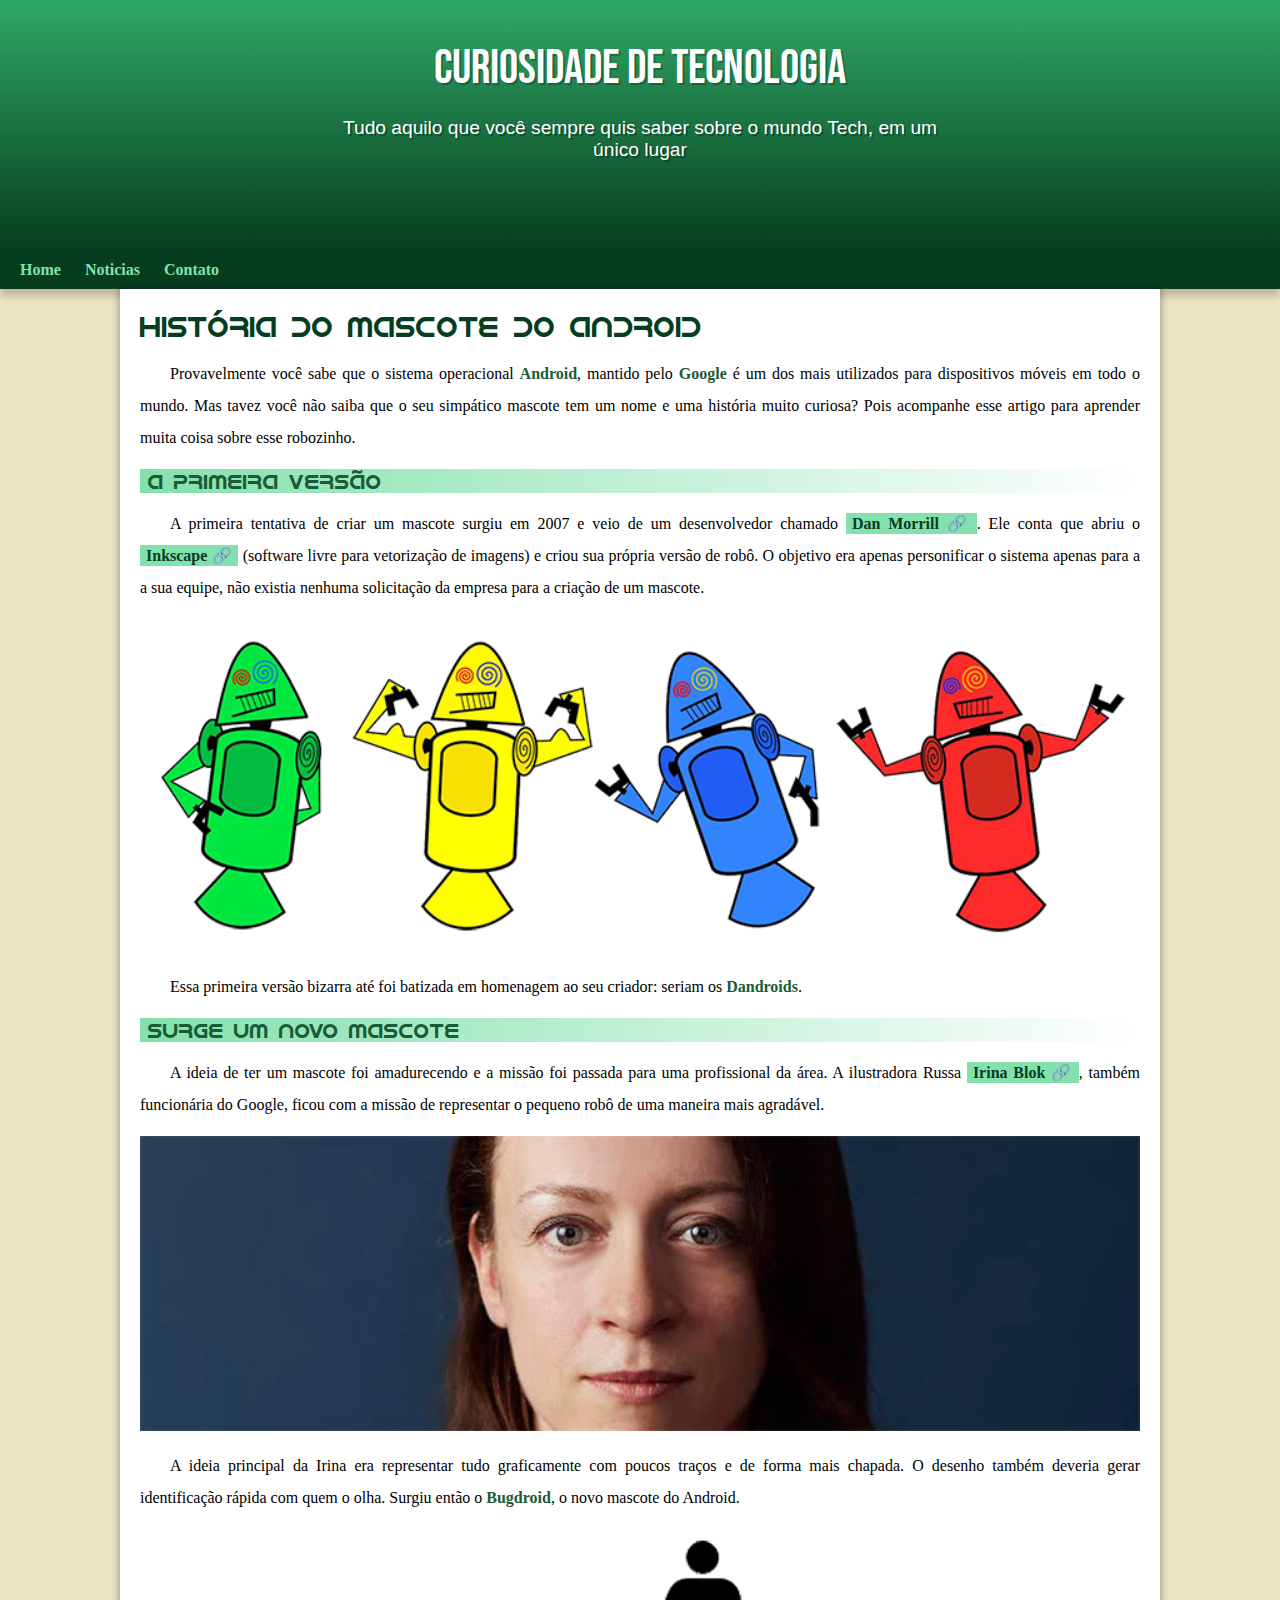
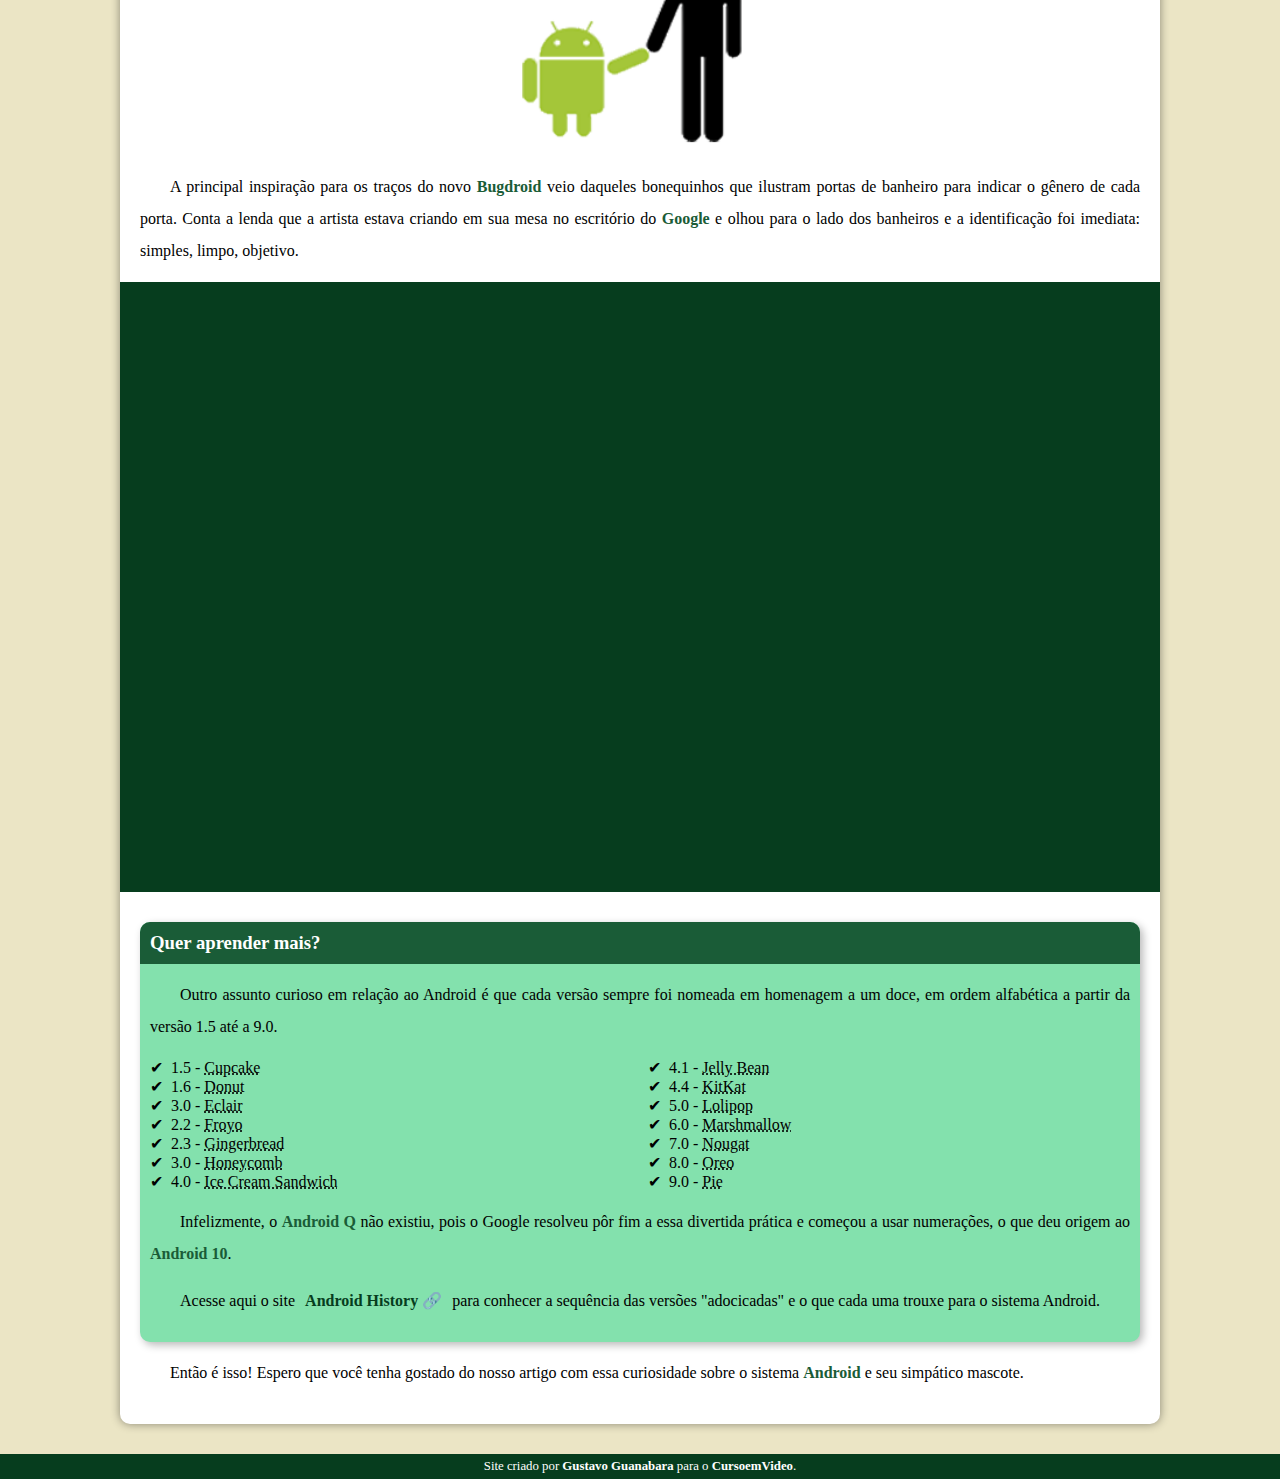
<file: index.html>
<!DOCTYPE html>
<html lang="pt-br">
<head>
    <meta charset="UTF-8">
    <meta name="viewport" content="width=device-width, initial-scale=1.0">
    <title>Como surgio o mascote do Android?</title>
    <link rel="shortcut icon" href="imagens/favicon.ico" type="image/x-icon">
    <link rel="stylesheet" href="estilo/style.css">
</head>
<body>

    <header>
        <h1>Curiosidade de Tecnologia</h1>
        <p>Tudo aquilo que você sempre quis saber sobre o mundo Tech, em um único lugar</p>
    </header>

    <nav>
        <a href="#">Home</a>
        <a href="#">Noticias</a>
        <a href="#">Contato</a>
    </nav>

    <main>
        <article>
            <h1>História do Mascote do Android</h1>

            <p>Provavelmente você sabe que o sistema operacional <strong>Android</strong>, mantido pelo <strong>Google</strong> é um dos mais utilizados para dispositivos móveis em todo o mundo. Mas tavez você não saiba que o seu simpático mascote tem um nome e uma história muito curiosa? Pois acompanhe esse artigo para aprender muita coisa sobre esse robozinho.</p>

            <h2>A primeira versão</h2>

            <p>A primeira tentativa de criar um mascote surgiu em 2007 e veio de um desenvolvedor chamado <a href="https://androidcommunity.com/dan-morrill-shows-us-the-android-mascot-that-almost-was-20130103/" target="_blank" class="externo">Dan Morrill</a>. Ele conta que abriu o <a href="https://inkscape.org/pt-br/" target="_blank" class="externo">Inkscape</a> (software livre para vetorização de imagens) e criou sua própria versão de robô. O objetivo era apenas personificar o sistema apenas para a a sua equipe, não existia nenhuma solicitação da empresa para a criação de um mascote.</p>

            <picture>
                <source media="(max-width:590px )" srcset="imagens/dan-droids-pq.png">
                <img src="imagens/dan-droids.png" alt="Primeio mascote do Android">
            </picture>

            <p>Essa primeira versão bizarra até foi batizada em homenagem ao seu criador: seriam os <strong>Dandroids</strong>.</p>

            <h2>Surge um novo mascote</h2>

            <p>A ideia de ter um mascote foi amadurecendo e a missão foi passada para uma profissional da área. A ilustradora Russa <a href="https://www.irinablok.com/android" target="_blank" class="externo">Irina Blok</a>, também funcionária do Google, ficou com a missão de representar o pequeno robô de uma maneira mais agradável.</p>

            <picture>
                <source media="(max-width: 590px )" srcset="imagens/irina-blok-pq.jpg">
                <img src="imagens/irina-blok.jpg" alt="irina blok, criadora do Bugdroid ">
            </picture>

            <p>A ideia principal da Irina era representar tudo graficamente com poucos traços e de forma mais chapada. O desenho também deveria gerar identificação rápida com quem o olha. Surgiu então o <strong>Bugdroid</strong>, o novo mascote do Android.</p>

            <img class="pequena" src="imagens/bugdroid.png" alt="Bugdroid">

            <p>A principal inspiração para os traços do novo <strong>Bugdroid</strong> veio daqueles bonequinhos que ilustram portas de banheiro para indicar o gênero de cada porta. Conta a lenda que a artista estava criando em sua mesa no escritório do <strong>Google</strong> e olhou para o lado dos banheiros e a identificação foi imediata: simples, limpo, objetivo.</p>

            <div class="video">
                <iframe width="560" height="315" src="https://www.youtube.com/embed/l2UDgpLz20M" title="YouTube video player" frameborder="0" allow="accelerometer; autoplay; clipboard-write; encrypted-media; gyroscope; picture-in-picture; web-share" allowfullscreen></iframe>
            </div>
            
         <aside>    
            <h3>Quer aprender mais?</h3> 

            <p>Outro assunto curioso em relação ao Android é que cada versão sempre foi nomeada em homenagem a um doce, em ordem alfabética a partir da versão 1.5 até a 9.0.</p>

            <ul>
                <li>1.5 - <abbr title="bolo de Copo">Cupcake</abbr></li>
                <li>1.6 - <abbr title="Rosquinha">Donut</abbr></li>
                <li>3.0 - <abbr title="Bomba">Eclair</abbr></li>
                <li>2.2 - <abbr title="Iourgute Congelado">Froyo</abbr></li>
                <li>2.3 - <abbr title="Biscoito de Gengibre">Gingerbread</abbr></li>
                <li>3.0 - <abbr title="Fava de Mel">Honeycomb</abbr></li>
                <li>4.0 - <abbr title="Sanduíche de Sorvete">Ice Cream Sandwich</abbr></li>
                <li>4.1 - <abbr title="Jujuba">Jelly Bean</abbr></li>
                <li>4.4 - <abbr title="KitKat">KitKat</abbr></li>
                <li>5.0 - <abbr title="Pirulito">Lolipop</abbr></li>
                <li>6.0 - <abbr title="Marshmallow">Marshmallow</abbr></li>
                <li>7.0 - <abbr title="Torrone">Nougat</abbr></li>
                <li>8.0 - <abbr title="Oreo">Oreo</abbr></li>
                <li>9.0 - <abbr title="Torta">Pie</abbr></li>
            </ul>

            <p>Infelizmente, o <strong>Android Q</strong> não existiu, pois o Google resolveu pôr fim a essa divertida prática e começou a usar numerações, o que deu origem ao <strong>Android 10</strong>.</p>

            <p>Acesse aqui o site <a href="https://www.android.com/intl/en_uk/history/" target="_blank" class="externo">Android History</a> para conhecer a sequência das versões "adocicadas" e o que cada uma trouxe para o sistema Android.</p>
         </aside>  

            <p>Então é isso! Espero que você tenha gostado do nosso artigo com essa curiosidade sobre o sistema <strong>Android</strong> e seu simpático mascote.</p>
        </article>
    </main>

    <footer>
        <p>Site criado por <a href="https://gustavoguanabara.github.io/" target="_blank">Gustavo Guanabara</a> para o <a href="https://www.youtube.com/@CursoemVideo" target="_blank">CursoemVideo</a>.</p>
    </footer>

</body>
</html>
</file>
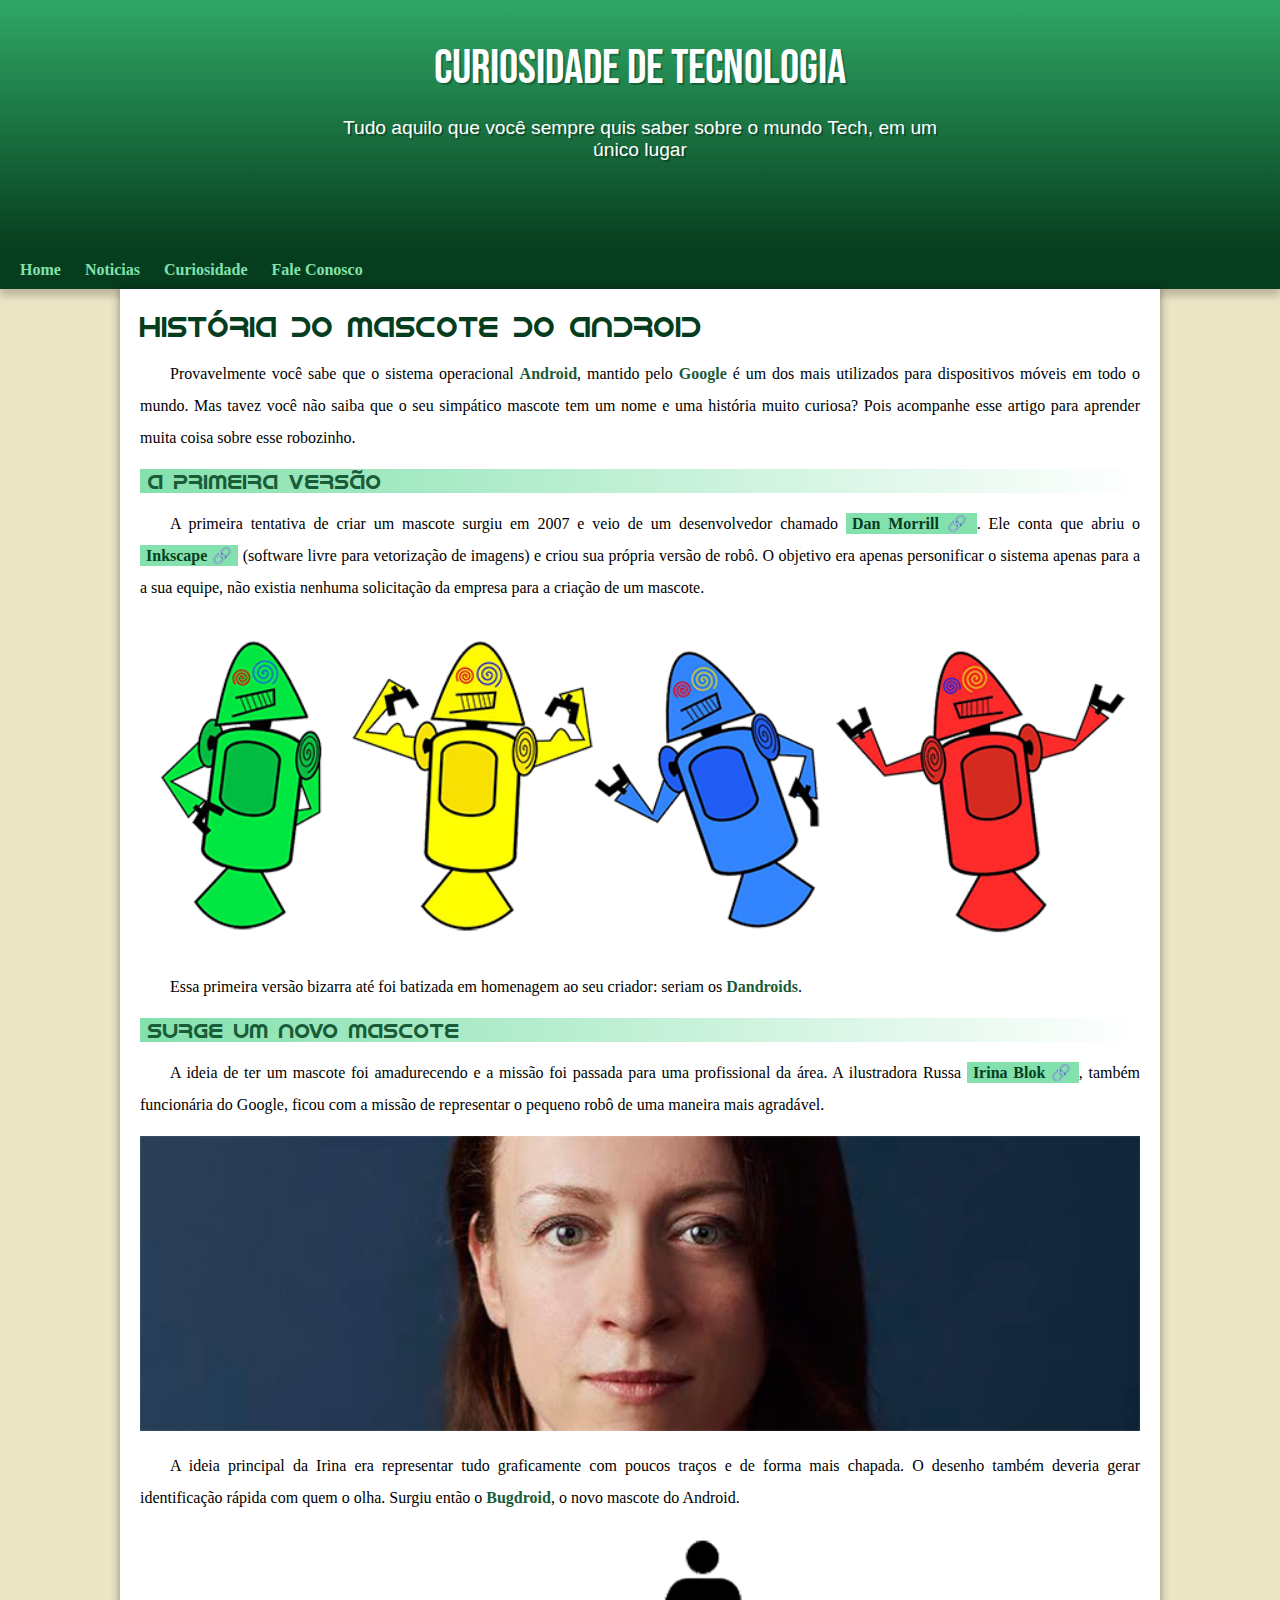
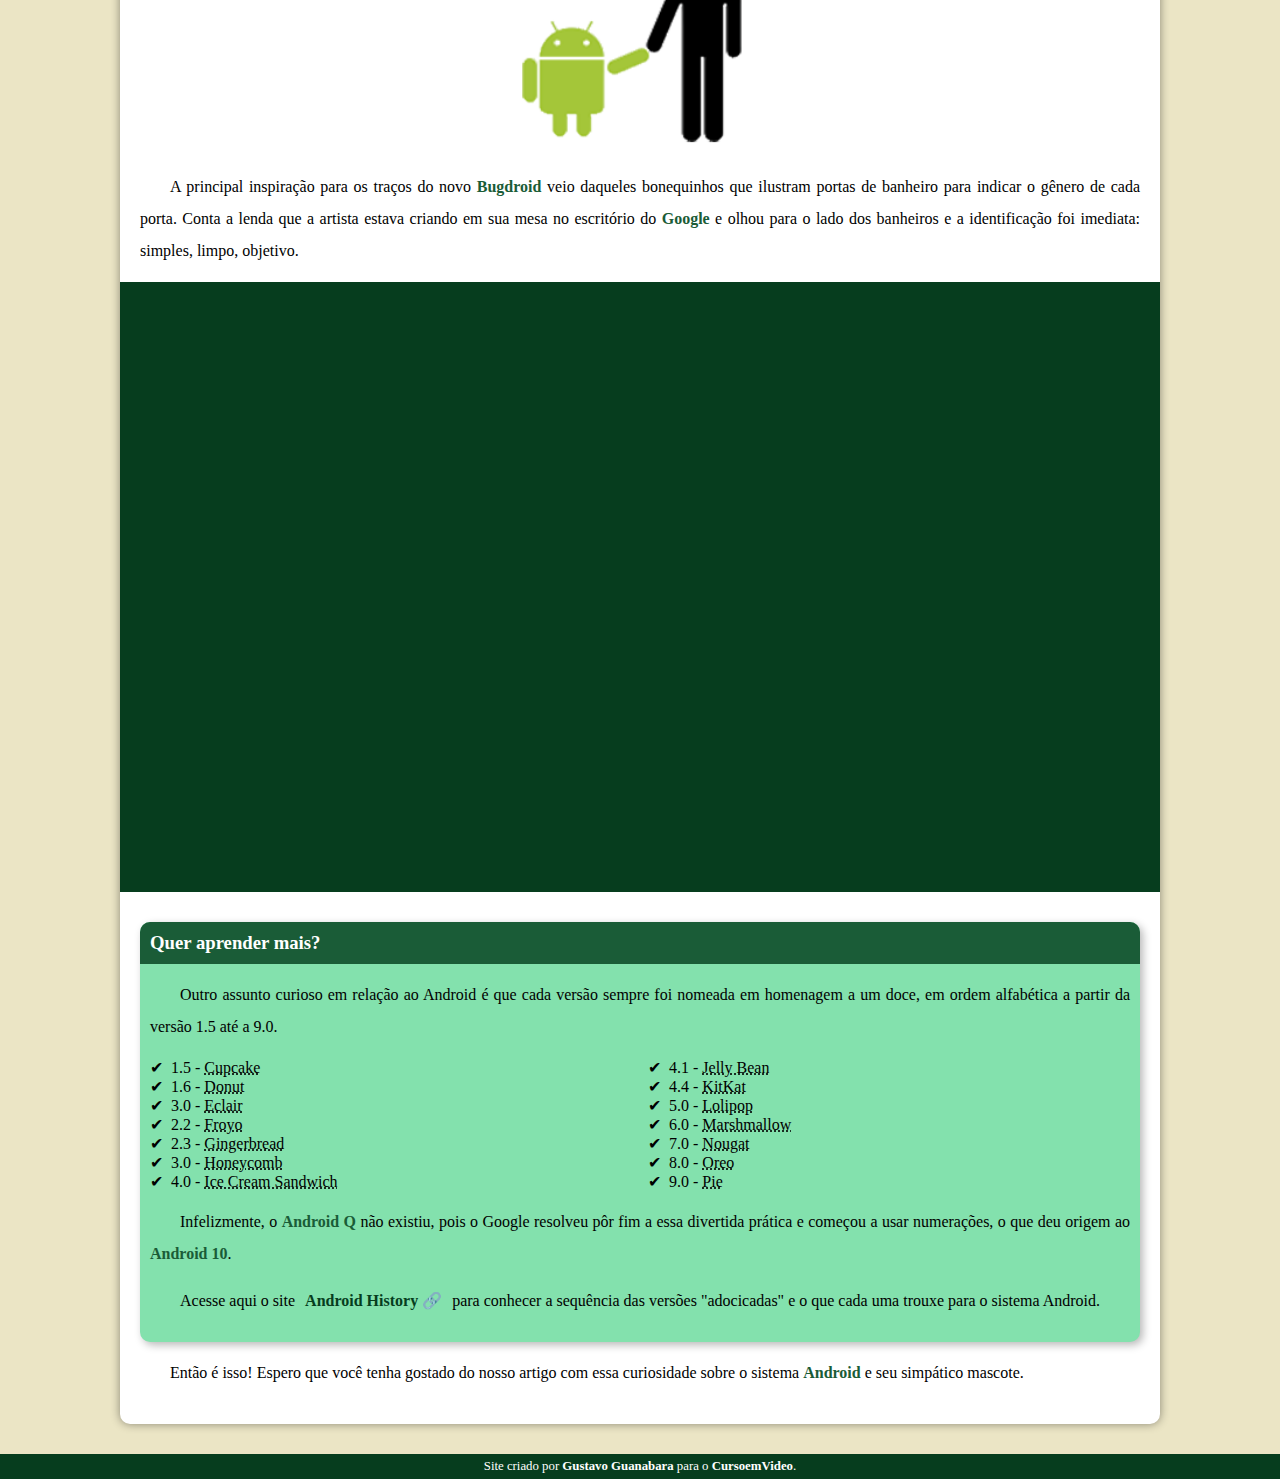
<file: index.html.html>
<!DOCTYPE html>
<html lang="pt-br">
<head>
    <meta charset="UTF-8">
    <meta name="viewport" content="width=device-width, initial-scale=1.0">
    <title>Como surgio o mascote do Android?</title>
    <link rel="shortcut icon" href="imagens/favicon.ico" type="image/x-icon">
    <link rel="stylesheet" href="estilo/style.css">
</head>
<body>

    <header>
        <h1>Curiosidade de Tecnologia</h1>
        <p>Tudo aquilo que você sempre quis saber sobre o mundo Tech, em um único lugar</p>
    </header>

    <nav>
        <a href="#">Home</a>
        <a href="#">Noticias</a>
        <a href="#">Curiosidade</a>
        <a href="#">Fale Conosco</a>
    </nav>

    <main>
        <article>
            <h1>História do Mascote do Android</h1>

            <p>Provavelmente você sabe que o sistema operacional <strong>Android</strong>, mantido pelo <strong>Google</strong> é um dos mais utilizados para dispositivos móveis em todo o mundo. Mas tavez você não saiba que o seu simpático mascote tem um nome e uma história muito curiosa? Pois acompanhe esse artigo para aprender muita coisa sobre esse robozinho.</p>

            <h2>A primeira versão</h2>

            <p>A primeira tentativa de criar um mascote surgiu em 2007 e veio de um desenvolvedor chamado <a href="https://androidcommunity.com/dan-morrill-shows-us-the-android-mascot-that-almost-was-20130103/" target="_blank" class="externo">Dan Morrill</a>. Ele conta que abriu o <a href="https://inkscape.org/pt-br/" target="_blank" class="externo">Inkscape</a> (software livre para vetorização de imagens) e criou sua própria versão de robô. O objetivo era apenas personificar o sistema apenas para a a sua equipe, não existia nenhuma solicitação da empresa para a criação de um mascote.</p>

            <picture>
                <source media="(max-width:590px )" srcset="imagens/dan-droids-pq.png">
                <img src="imagens/dan-droids.png" alt="Primeio mascote do Android">
            </picture>

            <p>Essa primeira versão bizarra até foi batizada em homenagem ao seu criador: seriam os <strong>Dandroids</strong>.</p>

            <h2>Surge um novo mascote</h2>

            <p>A ideia de ter um mascote foi amadurecendo e a missão foi passada para uma profissional da área. A ilustradora Russa <a href="https://www.irinablok.com/android" target="_blank" class="externo">Irina Blok</a>, também funcionária do Google, ficou com a missão de representar o pequeno robô de uma maneira mais agradável.</p>

            <picture>
                <source media="(max-width: 590px )" srcset="imagens/irina-blok-pq.jpg">
                <img src="imagens/irina-blok.jpg" alt="irina blok, criadora do Bugdroid ">
            </picture>

            <p>A ideia principal da Irina era representar tudo graficamente com poucos traços e de forma mais chapada. O desenho também deveria gerar identificação rápida com quem o olha. Surgiu então o <strong>Bugdroid</strong>, o novo mascote do Android.</p>

            <img class="pequena" src="imagens/bugdroid.png" alt="Bugdroid">

            <p>A principal inspiração para os traços do novo <strong>Bugdroid</strong> veio daqueles bonequinhos que ilustram portas de banheiro para indicar o gênero de cada porta. Conta a lenda que a artista estava criando em sua mesa no escritório do <strong>Google</strong> e olhou para o lado dos banheiros e a identificação foi imediata: simples, limpo, objetivo.</p>

            <div class="video">
                <iframe width="560" height="315" src="https://www.youtube.com/embed/l2UDgpLz20M" title="YouTube video player" frameborder="0" allow="accelerometer; autoplay; clipboard-write; encrypted-media; gyroscope; picture-in-picture; web-share" allowfullscreen></iframe>
            </div>
            
         <aside>    
            <h3>Quer aprender mais?</h3> 

            <p>Outro assunto curioso em relação ao Android é que cada versão sempre foi nomeada em homenagem a um doce, em ordem alfabética a partir da versão 1.5 até a 9.0.</p>

            <ul>
                <li>1.5 - <abbr title="bolo de Copo">Cupcake</abbr></li>
                <li>1.6 - <abbr title="Rosquinha">Donut</abbr></li>
                <li>3.0 - <abbr title="Bomba">Eclair</abbr></li>
                <li>2.2 - <abbr title="Iourgute Congelado">Froyo</abbr></li>
                <li>2.3 - <abbr title="Biscoito de Gengibre">Gingerbread</abbr></li>
                <li>3.0 - <abbr title="Fava de Mel">Honeycomb</abbr></li>
                <li>4.0 - <abbr title="Sanduíche de Sorvete">Ice Cream Sandwich</abbr></li>
                <li>4.1 - <abbr title="Jujuba">Jelly Bean</abbr></li>
                <li>4.4 - <abbr title="KitKat">KitKat</abbr></li>
                <li>5.0 - <abbr title="Pirulito">Lolipop</abbr></li>
                <li>6.0 - <abbr title="Marshmallow">Marshmallow</abbr></li>
                <li>7.0 - <abbr title="Torrone">Nougat</abbr></li>
                <li>8.0 - <abbr title="Oreo">Oreo</abbr></li>
                <li>9.0 - <abbr title="Torta">Pie</abbr></li>
            </ul>

            <p>Infelizmente, o <strong>Android Q</strong> não existiu, pois o Google resolveu pôr fim a essa divertida prática e começou a usar numerações, o que deu origem ao <strong>Android 10</strong>.</p>

            <p>Acesse aqui o site <a href="https://www.android.com/intl/en_uk/history/" target="_blank" class="externo">Android History</a> para conhecer a sequência das versões "adocicadas" e o que cada uma trouxe para o sistema Android.</p>
         </aside>  

            <p>Então é isso! Espero que você tenha gostado do nosso artigo com essa curiosidade sobre o sistema <strong>Android</strong> e seu simpático mascote.</p>
        </article>
    </main>

    <footer>
        <p>Site criado por <a href="https://gustavoguanabara.github.io/" target="_blank">Gustavo Guanabara</a> para o <a href="https://www.youtube.com/@CursoemVideo" target="_blank">CursoemVideo</a>.</p>
    </footer>

</body>
</html>
</file>
<file: estilo/style.css>
@charset "UTF-8";

@import url('https://fonts.googleapis.com/css2?family=Bebas+Neue&display=swap');

@font-face {
    font-family: 'android';
    src: url('../fontes/idroid.otf') format('opentype');
    font-weight: normal;
}

:root{
    --cor0: #ebe5c5;
    --cor1: #83e1ad;
    --cor2: #3ddc84;
    --cor3: #2fa866;
    --cor4: #1a5c37;
    --cor5: #063d1e;

    --font-padrao: arial, verdana, helvetica, sans-serif;
    --font-destaque: 'Bebas Neue', Cursive;
    --font-android: 'android', Cursive;
}


*{
    margin: 0px;
    padding: 0px;
}


body {
    background-color: var(--cor0);
}
a.externo::after{
    content: '\00A0\1F517';
}




header{
    background-image: linear-gradient(to bottom, var(--cor3), var(--cor5));
    min-height: 150px;
    text-align: center;
    padding: 40px;
}
header > h1{
    color: white;
    font-family: var(--font-destaque);
    font-size: 3em;
    font-weight: normal;
    margin-bottom: 20px;
    text-shadow: 2px 2px 0px rgba(0, 0, 0, 0.267);
}
header > p{
    font-family: var(--font-padrao);
    font-size: 1.2em;
    color: white;
    max-width: 600px;
    padding-right: 10px;
    padding-left: 10px;
    margin: auto;
    padding-bottom: 50px;
   text-shadow: 2px 2px 0px rgba(0, 0, 0, 0.315);
}



nav{
    background-color: var(--cor5);
    padding: 10px;
    box-shadow: 0px 7px 7px rgba(0, 0, 0, 0.192); 
}
nav > a{
    color: var(--cor1);
    padding: 10px;
    border-radius: 5px;
    transition-duration: 0.5s;
    text-decoration: none;
    font-weight: bold;
}
nav > a:hover{
    background-color: var(--cor3);
    color: var(--cor5);
}



main{
    background-color: white;
    margin: auto;
    margin-bottom: 30px;
    padding: 20px;
    min-width: 300px;
    max-width: 1000px; 
    box-shadow: 0px 0px 10px rgba(0, 0, 0, 0.418);
    border-radius: 0px 0px 10px 10px ;
} 
main h1{
    color: var(--cor5);
    font-family: var(--font-android);
    font-weight: normal;
    font-size: 1.8em;
}
main h2{
    font-family: var(--font-android);
    color: var(--cor4);
    font-size: 1.3em;
    font-weight: normal;
    background-image: linear-gradient(to right, var(--cor1), transparent);
    text-indent: 8px;
}
main p{
    margin: 15px 0px;
    text-align: justify;
    text-indent: 30px;
    font-size: 1em;
    line-height: 2em;
}
main strong{
    color: var(--cor4);
    font-weight: bold;
}
main a{
    text-decoration: none;
    font-weight: bold;
    color: var(--cor5);
    background-color: var(--cor1);
    padding: 2px 6px;

}
main a:hover{
    text-decoration: underline;
    color: var(--cor4);
}
main img{
    width: 100%;
}
main img.pequena{
    max-width: 350px;
    display: block;
    margin: auto;
}


.video{
    background-color: var(--cor5);
    margin: 0px -20px 30px -20px;
    padding: 20px;
    padding-bottom: 59%;
    position: relative;
}
.video > iframe{
    position: absolute;
    top: 5%;
    left: 5%;
    height: 90%;
    width: 90%;
}


aside{
    background-color: var(--cor1);
    padding: 10px;
    border-radius: 10px;
    box-shadow: 3px 3px 8px rgba(0, 0, 0, 0.281);
}
aside > h3{
    background-color: var(--cor4);
    color: white;
    padding: 10px;
    margin: -10px -10px 0px -10px;
    border-radius: 10px 10px 0px 0px;
}
aside > ul{
    list-style-position: inside;
    columns: 2;
    list-style-type: '\2714\00A0\00A0';
}



footer{
    background-color: var(--cor5);
    color: white;
    text-align: center;
    font-size: 0.8em;
    padding: 5px;
}
footer a{
    color: white;
    font-weight: bolder;
    text-decoration: none;
}
footer a:hover{
    text-decoration: underline;
    color: var(--cor1);
}
</file>
